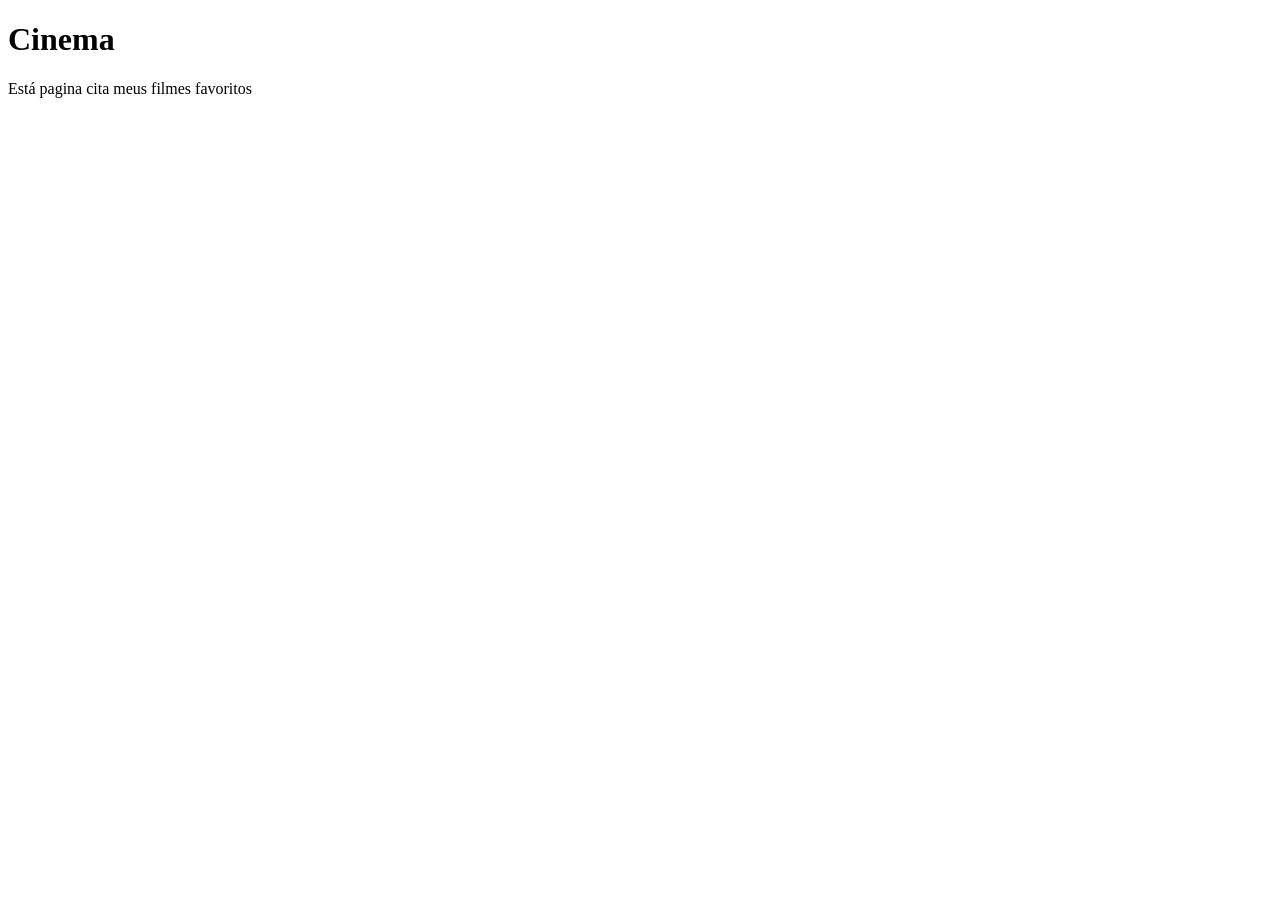
<file: docs/cinema.html>
<!DOCTYPE html>
<html lang="en">
<head>
    <meta charset="UTF-8">
    <title>Cinema</title>
</head>
<body>
<h1>Cinema</h1>
<p> Está pagina cita meus filmes favoritos</p>

<table></table>
</body>
</html>
</file>
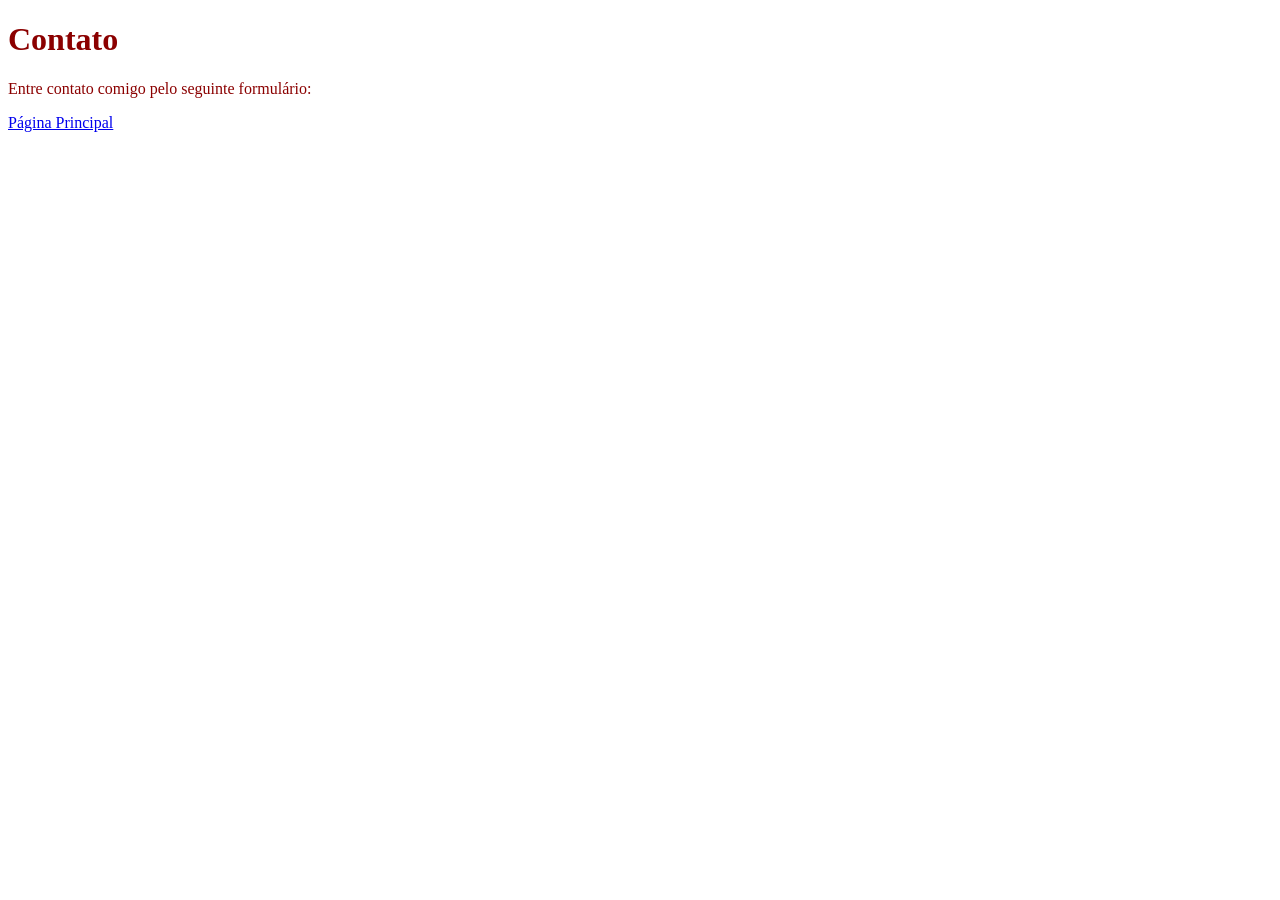
<file: docs/Contato.html>
<!DOCTYPE html>
<html lang="en">
<head>
    <meta charset="UTF-8">
    <title>Title</title>
  <link rel="stylesheet" href="main.css">
</head>
<body>
<h1> Contato</h1>
<p> Entre contato comigo pelo seguinte formulário:</p>
<a href="yasmin.html"> Página Principal</a>
</body>
</html>
</file>
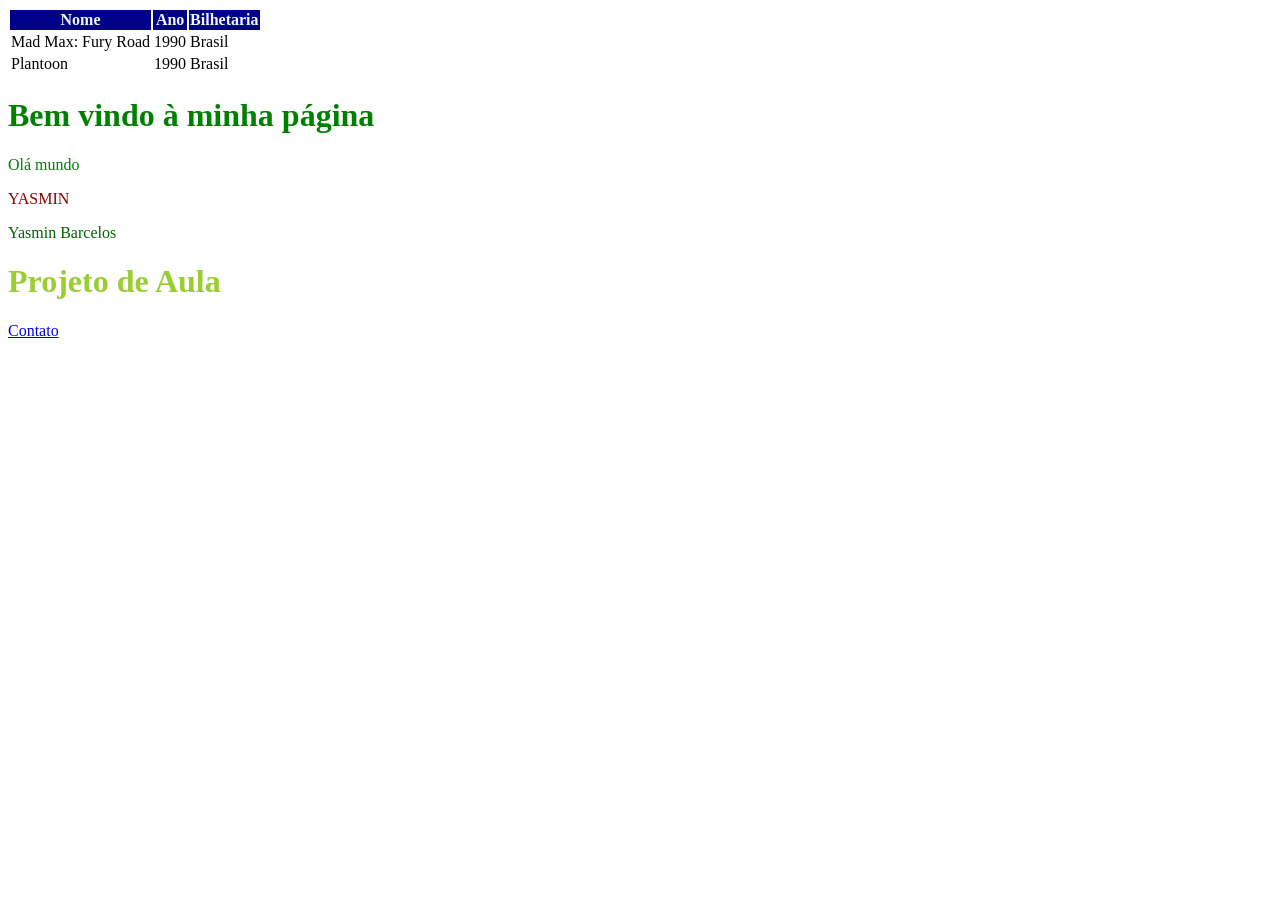
<file: docs/yasmin.html>
<!DOCTYPE html>
<html lang="pt-br">
<head>
    <meta charset="UTF-8">
    <title> Projeto Yasmin</title>
    <link rel="stylesheet" href="main.css">
    <style>
        p,h1 {
            color: green;
        }
    </style>
</head>
<body>
<table>
     <thead>
    <tr>
    <th>Nome</th>
    <th>Ano</th>
    <th id="Bilhetaria">Bilhetaria</th>
    </tr>
    </thead>
    <tbody>
        <tr>
        <td> Mad Max: Fury Road</td>
    <td>1990</td>
    <td>Brasil</td>

        </tr>
      <tr class=" linha cinza">
          <td> Plantoon</td>
           <td>1990</td>
           <td>Brasil</td>



</table>
<h1> Bem vindo à minha página </h1>
<p> Olá mundo</p>
<p id="paragrafo2"> YASMIN</p>
<p style="color: #006400;"> Yasmin Barcelos</p>
<h1 style="color: #9ACD32;"> Projeto de Aula </h1>

<a href="Contato.html">Contato</a>

</body>
</html>
</file>
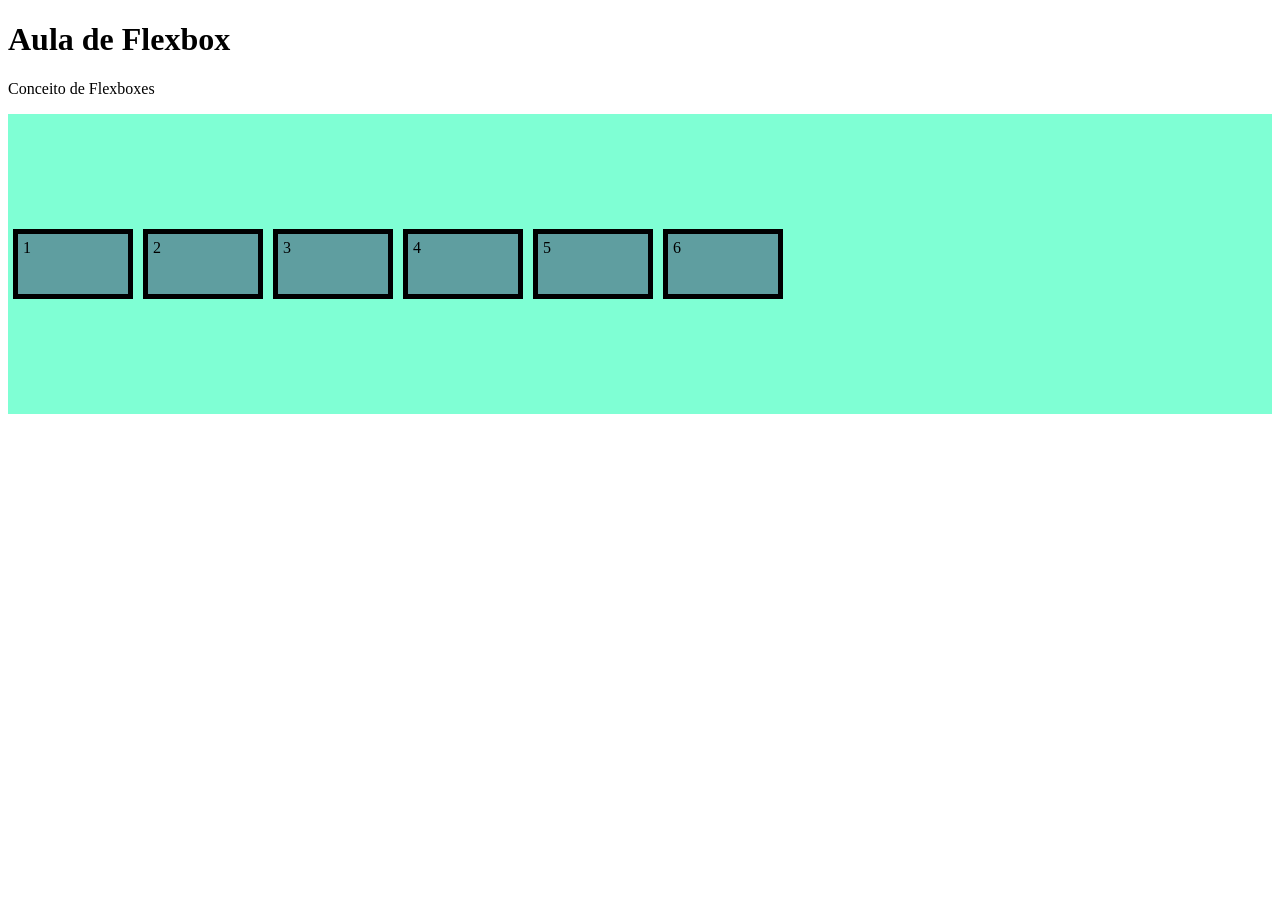
<file: cartao-de-visita-main/docs/flexbox.html>
<!DOCTYPE html>
<html lang="pt-br">
<head>
    <meta charset="UTF-8">
    <title>Flexbox</title>
  <link rel="stylesheet" href="flexbox.css">
</head>
<body>

<h1> Aula de Flexbox</h1>
<p> Conceito de Flexboxes </p>

<div class="container">
 <div class="item">1</div>
<div class="item">2</div>
<div class="item">3</div>
<div class="item">4</div>
<div class="item">5</div>
<div class="item">6</div>
</div>

</body>
</html>
</file>
<file: docs/main.css>
p,h1 {
    color: darkred;
}
 #paragrafo2 {
     color: darkred;

 }
th{
    background-color: darkblue;
    color: aliceblue;


}
</file>
<file: cartao-de-visita-main/docs/flexbox.css>
.container {
    display: flex;
    height: 300px;
    background-color: aquamarine;
    flex-direction: row;
    flex-wrap: nowrap;
    justify-content: flex-start;
    align-items: center;
   row-gap: 10px;

}
.item {
    width: 100px;
    height: 50px;
    margin: 5px;
    border: 5px solid black;
    padding: 5px;
    background-color: cadetblue;
}
</file>
